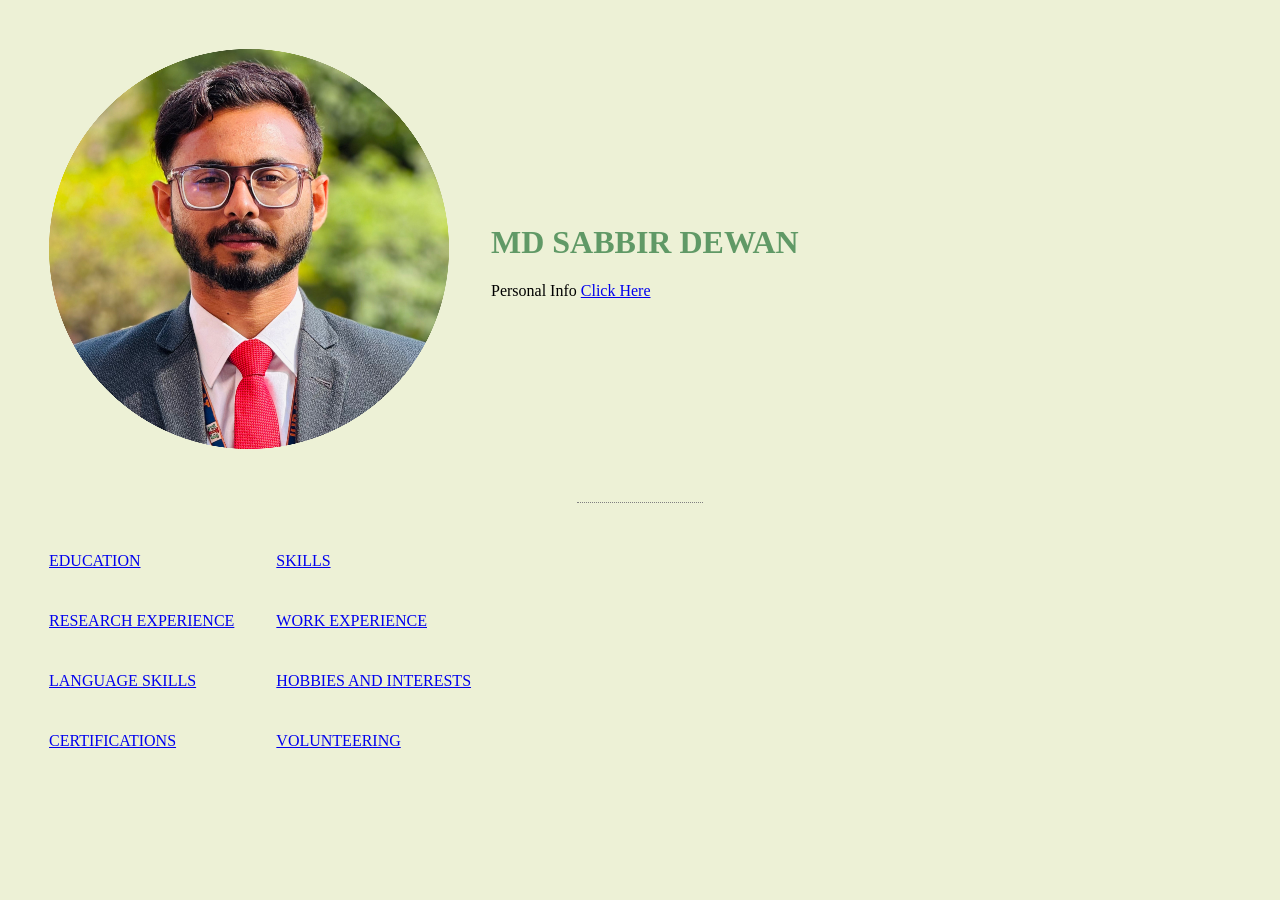
<file: index.html>
<!DOCTYPE html>
<html lang="en" dir="ltr">
  <head>
    <meta charset="utf-8">
    <title>Sabbir Dewan's personal site </title>
  </head>
<link rel="stylesheet" href="styles.css">
  <body>
    <table cellspacing="40">
      <tr>
        <td><img src="resized-image.png" alt="Dewan sabbir Photo"></td>
        <td><h1>MD SABBIR DEWAN</h1>
Personal Info <a href="Personal Info.html">Click Here</a>
        </td>
      </tr>

    </table>
    <hr>
<table cellspacing="40">
  <tr>
    <td><a href="Educational Details.html">EDUCATION</a></td>
    <td><a href="Skills(complex table formation).html">SKILLS</a></td>
  </tr>
  <tr>
    <td><a href="Research Experience.html">RESEARCH EXPERIENCE</a></td>
    <td><a href="Working experience.html">WORK EXPERIENCE</a></td>
  </tr>
  <tr>
    <td><a href="Language skills.html">LANGUAGE SKILLS</a></td>
    <td><a href="Hobbies and interest.html">HOBBIES AND INTERESTS</a></td>
  </tr>
  <tr>
    <td><a href="Certifications.html">CERTIFICATIONS</a></td>
    <td><a href="volunteering.html">VOLUNTEERING</a></td>
  </tr>
</table>



  </body>
</html>
</file>
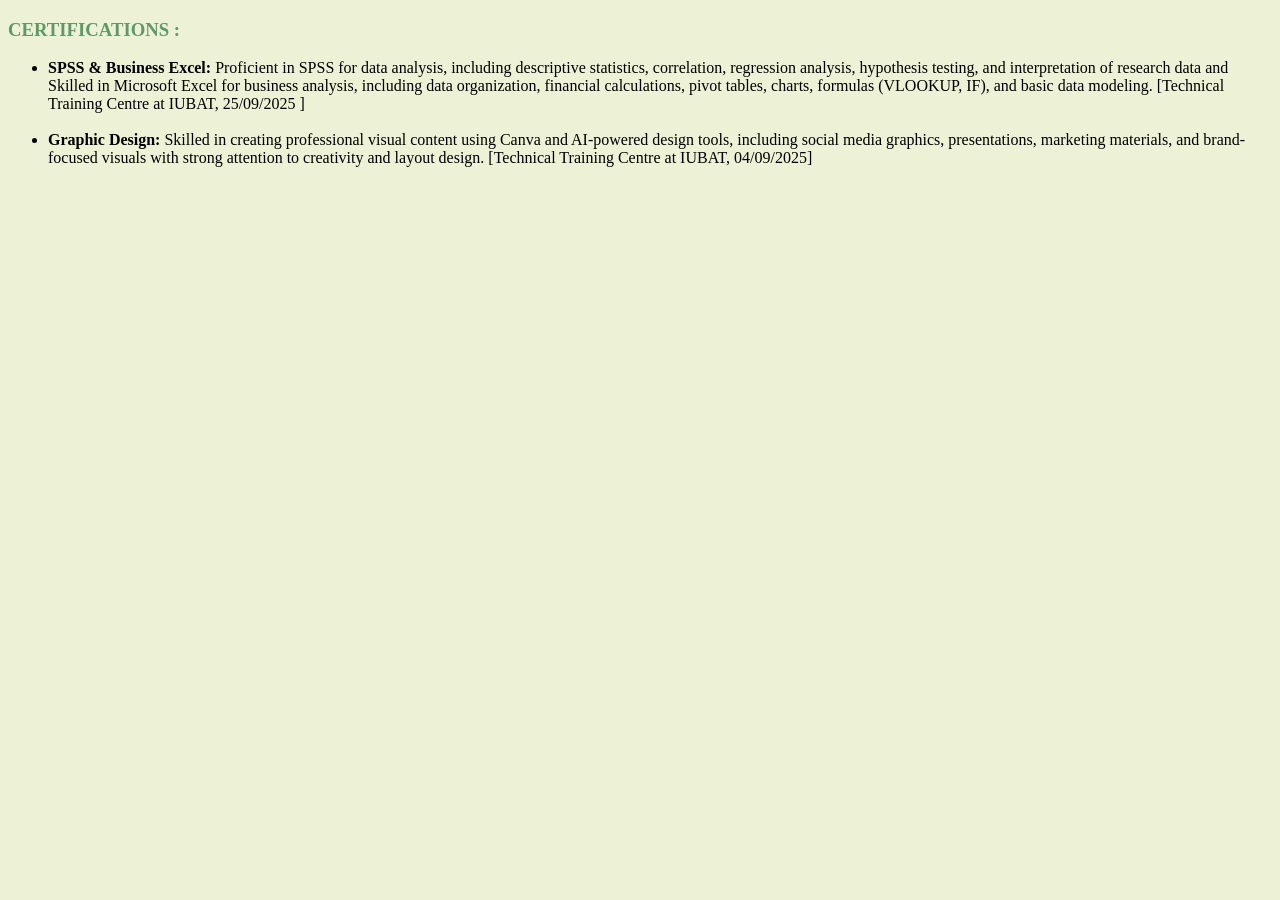
<file: Certifications.html>
<!DOCTYPE html>
<html lang="en" dir="ltr">
  <head>
    <meta charset="utf-8">
    <title>CERTIFICATIONS</title>
  </head>
  <link rel="stylesheet" href="styles.css">
  <body>
    <h3><strong>CERTIFICATIONS :</strong></h3>
    <ul>
      <li><strong>SPSS & Business Excel:</strong> Proficient in SPSS for data analysis, including descriptive statistics, correlation, regression
      analysis, hypothesis testing, and interpretation of research data and Skilled in Microsoft Excel for business analysis,
      including data organization, financial calculations, pivot tables, charts, formulas (VLOOKUP, IF), and basic data
      modeling.  [Technical Training Centre at IUBAT, 25/09/2025 ]</li>
      <br>
      <li><strong>Graphic Design:</strong> Skilled in creating professional visual content using Canva and AI-powered design tools, including
      social media graphics, presentations, marketing materials, and brand-focused visuals with strong attention to
      creativity and layout design. [Technical Training Centre at IUBAT, 04/09/2025]</li>
    </ul>
  </body>
</html>
</file>
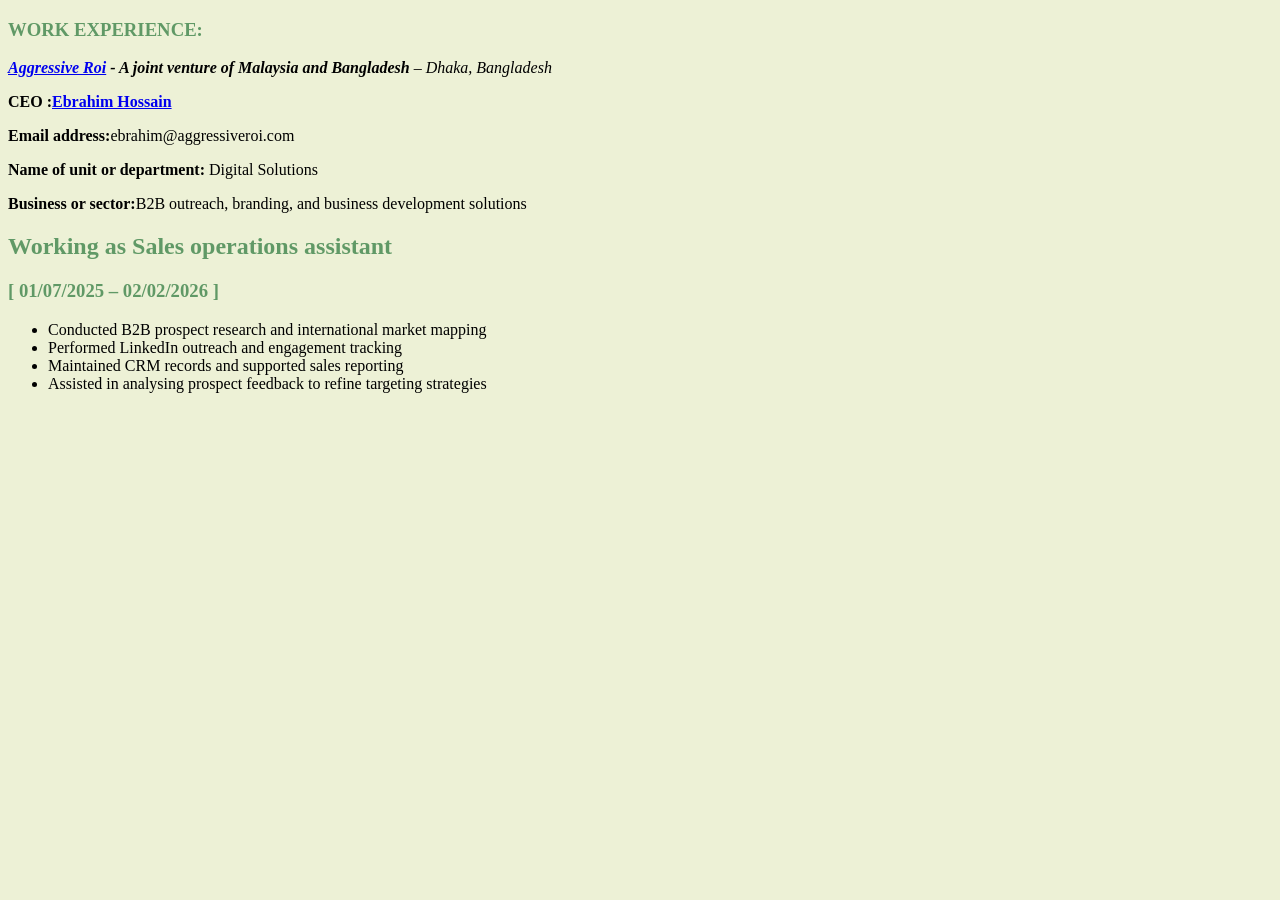
<file: Company details.html>
<!DOCTYPE html>
<html lang="en" dir="ltr">
  <head>
    <meta charset="utf-8">
    <title>WORK EXPERIENCE</title>
  </head>
  <link rel="stylesheet" href="styles.css">
  <body>
    <h3><strong>WORK EXPERIENCE:</strong></h3>
    <p><em><strong><a href="https://www.aggressiveroi.com/">Aggressive Roi</a> - A joint venture of Malaysia and Bangladesh </strong>– Dhaka, Bangladesh</em></p>
    <p><strong>CEO :<a href="https://bd.linkedin.com/in/ebrahim-hossain">Ebrahim Hossain</a></strong></p><p><strong>Email address:</strong>ebrahim@aggressiveroi.com</p>
    <p><strong>Name of unit or department:</strong> Digital Solutions</p>
    <p><strong>Business or sector:</strong>B2B outreach, branding, and business development solutions</p>
    <h2>Working as Sales operations assistant</h2>
    <h3>[ 01/07/2025 – 02/02/2026 ]</h3>
    <ul>
      <li>Conducted B2B prospect research and international market mapping</li>
      <li>Performed LinkedIn outreach and engagement tracking</li>
      <li> Maintained CRM records and supported sales reporting</li>
      <li>Assisted in analysing prospect feedback to refine targeting strategies</li>
    </ul>
  </body>
</html>
</file>
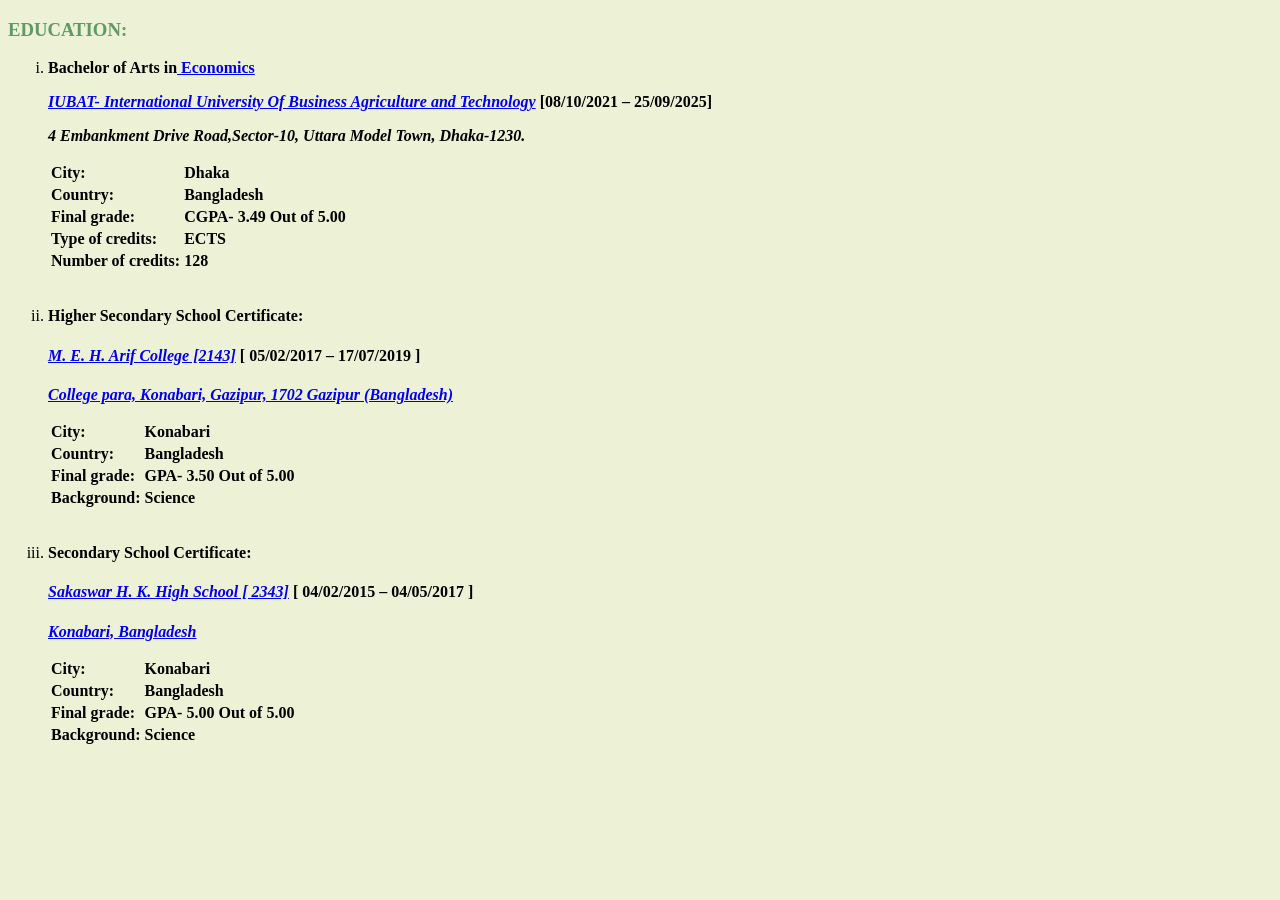
<file: Educational Details.html>
<!DOCTYPE html>
<html lang="en" dir="ltr">
  <head>
    <meta charset="utf-8">
    <title>EDUCATION</title>
  </head>
    <link rel="stylesheet" href="styles.css">
  <body>
    <h3>EDUCATION:</h3>
    <ol type="i">
      <li><p><strong>Bachelor of Arts in<a href="https://caas.iubat.edu/economics/"> Economics</a></strong></p>
      <p><em><strong><a href="https://iubat.edu/">IUBAT- International University Of Business Agriculture and Technology</a></em> [08/10/2021 – 25/09/2025]</p>
      <p><em>4 Embankment Drive Road,Sector-10, Uttara Model Town, Dhaka-1230.</em></p>
      <table>
        <tr>
          <td><strong>City:</strong></td>
          <td>Dhaka</td>
        </tr>
        <tr>
          <td><strong>Country:</strong></td>
          <td>Bangladesh</td>
        </tr>
        <tr>
          <td><strong>Final grade:</strong></td>
          <td>CGPA- 3.49 Out of 5.00</td>
        </tr>
        <tr>
          <td><strong>Type of credits:</strong></td>
          <td>ECTS</td>
          <tr>
            <td><strong>Number of credits:</strong></td>
            <td>128</td>
          </tr>
      </table>
      <br>
      <li><p><strong>Higher Secondary School Certificate:</strong></p>
        <h4><em><a href="https://www.facebook.com/meh.arif.college.gazipur/">M. E. H. Arif College [2143]</a></em>  [ 05/02/2017 – 17/07/2019 ]</h4>
        <p><em><a href="https://l.facebook.com/l.php?u=https%3A%2F%2Fwww.bing.com%2Fmaps%2Fdefault.aspx%3Fv%3D2%26pc%3DFACEBK%26mid%3D8100%26where1%3DKonabari%252CGazipur%252CDhaka%252C%2520Gazipur%252C%2520Bangladesh%252C%25201700%26FORM%3DFBKPL1%26mkt%3Den-GB%26fbclid%3DIwZXh0bgNhZW0CMTAAYnJpZBExZWs3QTFHczAyUmxkS3ZndHNydGMGYXBwX2lkEDIyMjAzOTE3ODgyMDA4OTIAAR6k9MrVVmcC-xTNWL47d3WgJMJ_MOvYPmZCp40cuieg719GNmrDMWSfpN7b-w_aem_kaHeMUO423x9H6Tn6LUseA&h=AUBcNe7lxuEot_Nuc30FffOqPpXrD4dXBcsMeBqMYvr5rYoNPNlKj-Ed4DxRHFyy5VC89UmSblciOXpOb-NZCaGIx2xGY-ddefSbHtDw-M7juKpKYCaZddGX6PCI4mmdoZIo">College para, Konabari, Gazipur, 1702 Gazipur (Bangladesh)</a></em></p>
        <table>
          <tr>
            <td><strong>City:</strong></td>
            <td>Konabari</td>
          </tr>
          <tr>
            <td><strong>Country:</strong></td>
            <td>Bangladesh</td>
          </tr>
          <tr>
            <td><strong>Final grade:</strong></td>
            <td>GPA- 3.50 Out of 5.00</td>
          </tr>
          <tr>
            <td><strong>Background:</strong></td>
            <td>Science</td>
          </tr>
        </table>
        <br>
      <li> <p> <strong>Secondary School Certificate:</strong> </p>
        <h4><em><a href="http://shkhs.edu.bd/">Sakaswar H. K. High School [ 2343]</a></em>  [ 04/02/2015 – 04/05/2017 ]</h4>
        <p><em><a href="http://shkhs.edu.bd/Home/ContactUs">Konabari, Bangladesh</a></em></p>
        <table>
          <tr>
            <td><strong>City:</strong></td>
            <td>Konabari</td>
          </tr>
          <tr>
            <td><strong>Country:</strong></td>
            <td>Bangladesh</td>
          </tr>
          <tr>
            <td><strong>Final grade:</strong></td>
            <td>GPA- 5.00 Out of 5.00</td>
          </tr>
          <tr>
            <td><strong>Background:</strong></td>
            <td>Science</td>
        </table>
      </li>
    </ol>

  </body>
</html>
</file>
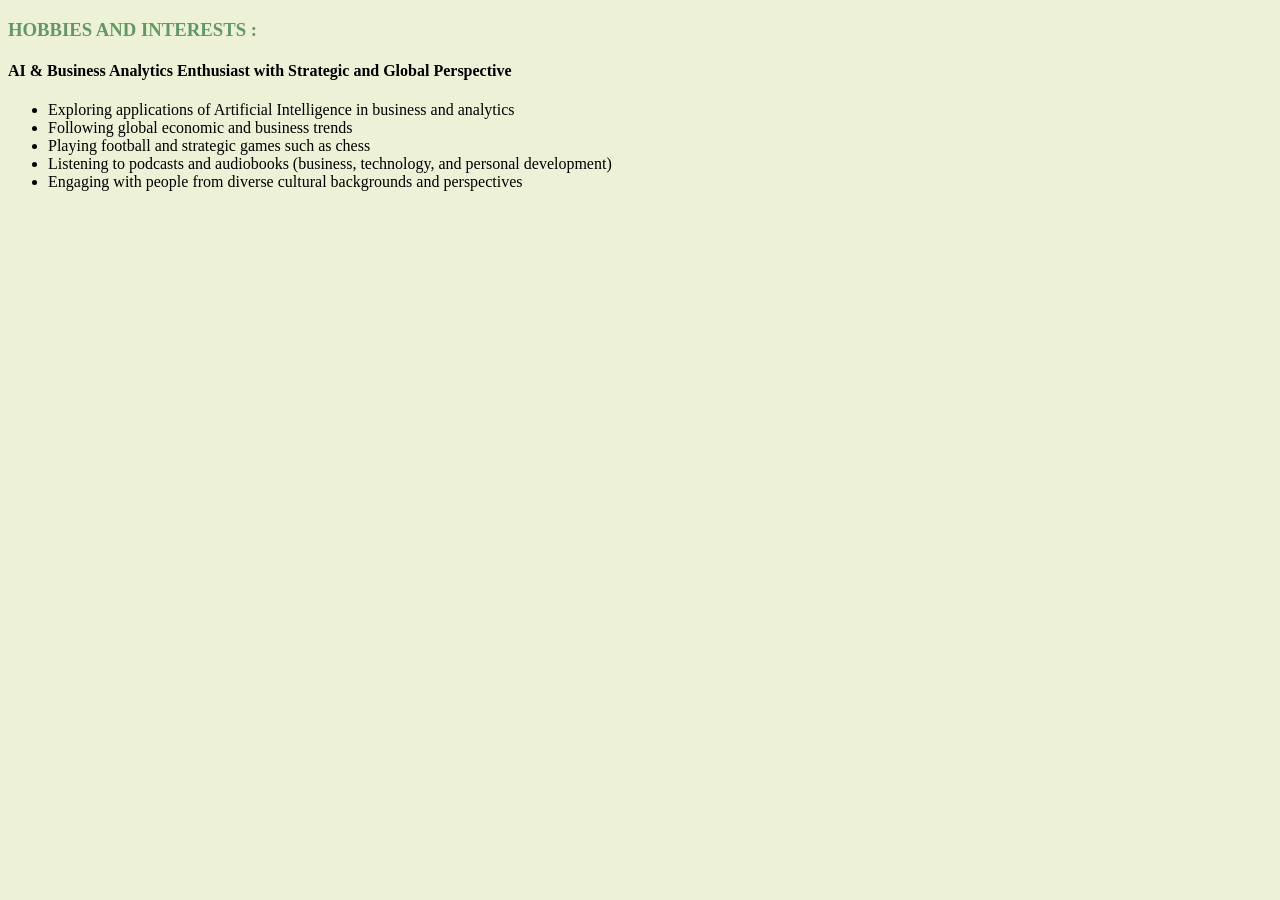
<file: Hobbies and interest.html>
<!DOCTYPE html>
<html lang="en" dir="ltr">
  <head>
    <meta charset="utf-8">
    <title>HOBBIES AND INTERESTS</title>
  </head>
    <link rel="stylesheet" href="styles.css">
  <body>
    <h3><strong>HOBBIES AND INTERESTS :</strong></h3>
    <h4>AI & Business Analytics Enthusiast with Strategic and Global Perspective</h4>
    <ul>
      <li>Exploring applications of Artificial Intelligence in business and analytics</li>
      <li>Following global economic and business trends</li>
      <li>Playing football and strategic games such as chess</li>
      <li>Listening to podcasts and audiobooks (business, technology, and personal development)</li>
      <li>Engaging with people from diverse cultural backgrounds and perspectives</li>
    </ul>
  </body>
</html>
</file>
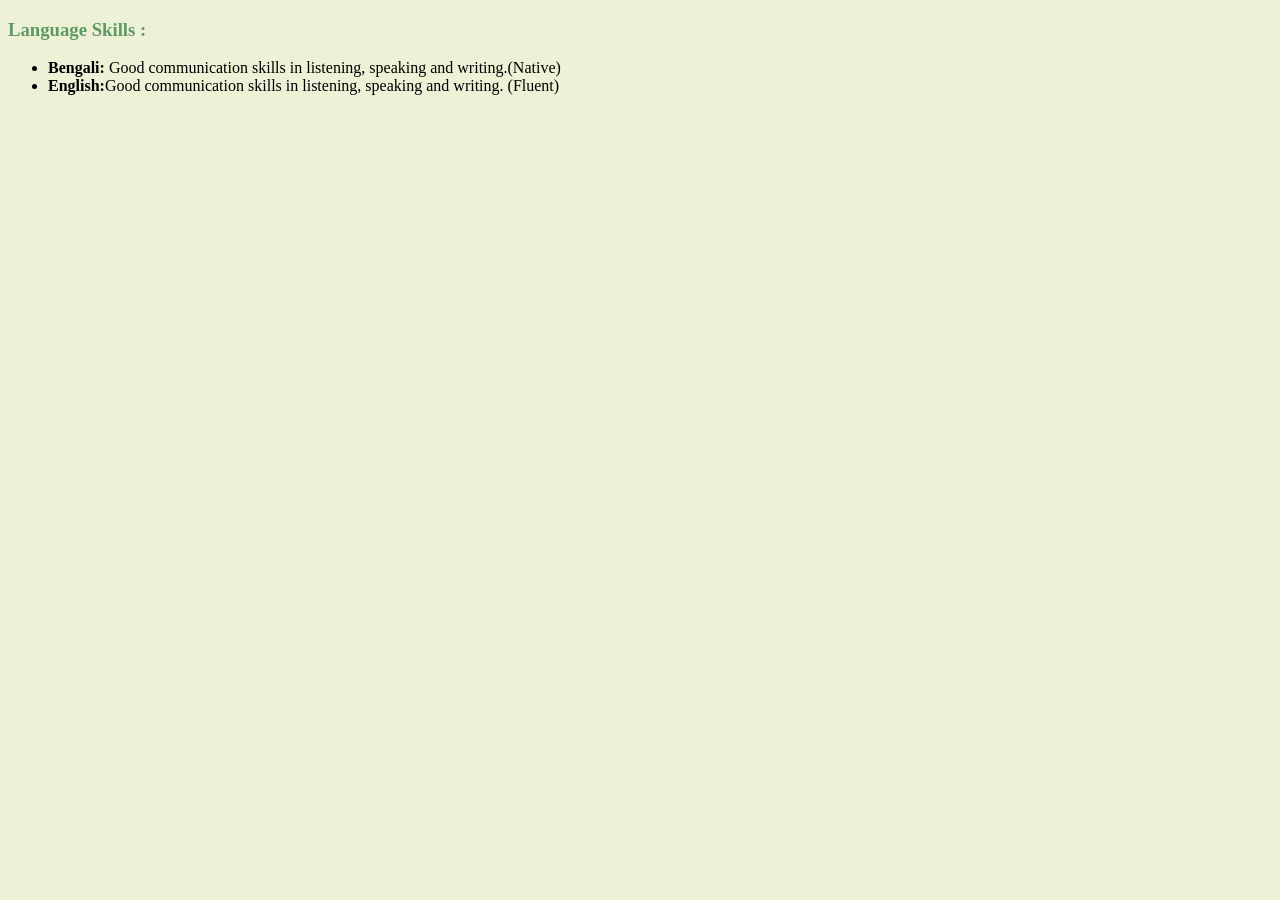
<file: Language skills.html>
<!DOCTYPE html>
<html lang="en" dir="ltr">
  <head>
    <meta charset="utf-8">
    <title>Language Skills</title>
  </head>
    <link rel="stylesheet" href="styles.css">
  <body>
    <h3><strong>Language Skills :</strong></h3>
    <ul>
      <li><strong>Bengali:</strong> Good communication skills in listening, speaking and writing.(Native)</li>
      <li><strong>English:</strong>Good communication skills in listening, speaking and writing.
    (Fluent)</li>
    </ul>

  </body>
</html>
</file>
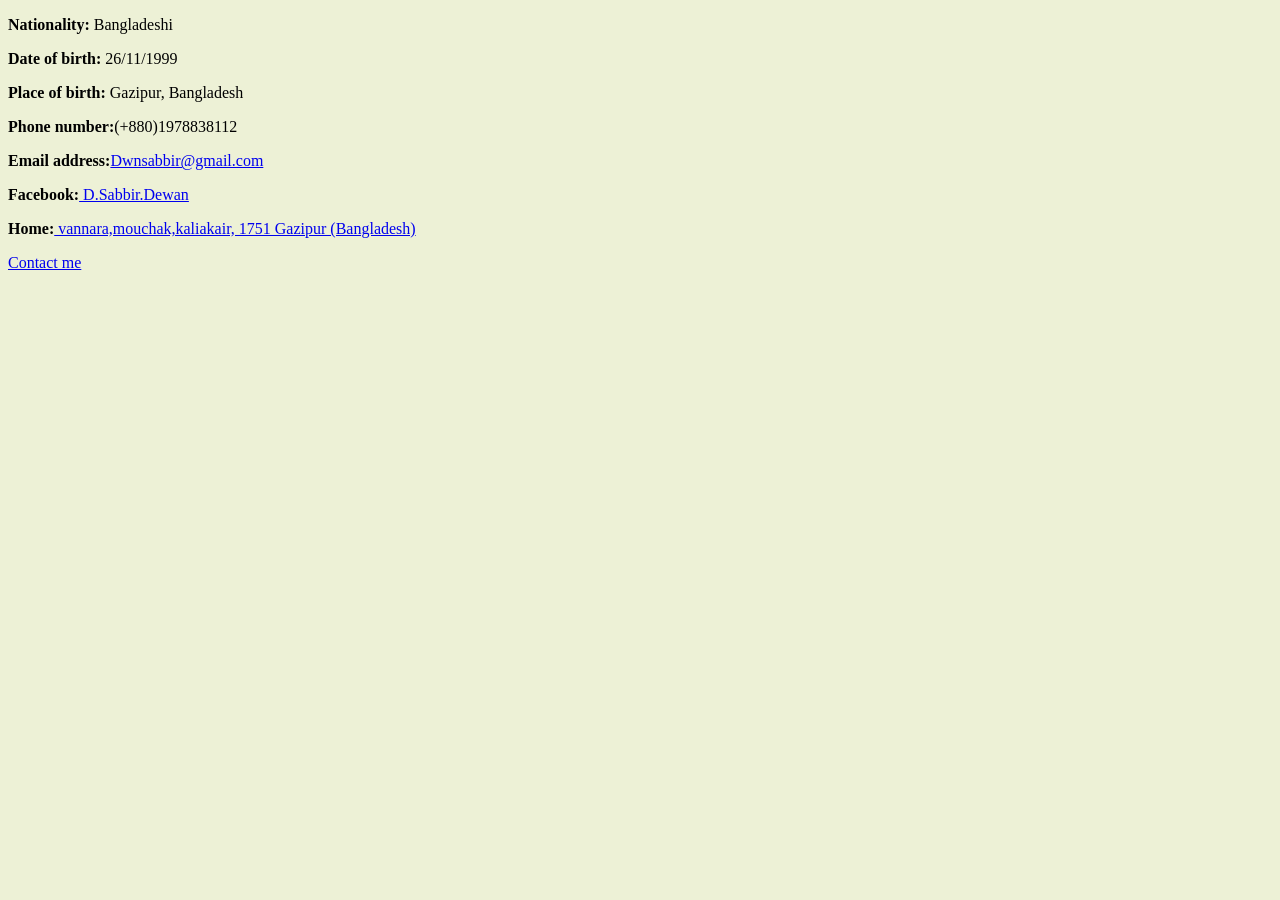
<file: Personal Info.html>
<!DOCTYPE html>
<html lang="en" dir="ltr">
  <head>
    <meta charset="utf-8">
    <title>Personal Details</title>
  </head>
    <link rel="stylesheet" href="styles.css">
  <body>
    <p><strong>Nationality: </strong>Bangladeshi</p>
    <p><strong>Date of birth: </strong>26/11/1999</p>
    <p><strong>Place of birth: </strong>Gazipur, Bangladesh</p>
    <p><strong>Phone number:</strong>(+880)1978838112</p>
    <p><strong>Email address:</strong><a href="Dwnsabbir@gmail.com">Dwnsabbir@gmail.com</a></p>
    <p><strong>Facebook:</strong><a href="https://www.facebook.com/D.Sabbir.Dewan"> D.Sabbir.Dewan</a></p>
    <p><strong>Home:</strong><a href="https://www.google.com/maps/place/Clasonic+Tex+Limited/@24.0423022,90.2982186,19.93z/data=!4m6!3m5!1s0x3755e7d5f8f83feb:0x275e0d5d31a2bc05!8m2!3d24.0422302!4d90.2982879!16s%2Fg%2F11h2bbg7fz?authuser=0&entry=ttu&g_ep=EgoyMDI2MDcyMi4wIKXMDSoASAFQAw%3D%3D"> vannara,mouchak,kaliakair, 1751 Gazipur (Bangladesh)</a></p>
    <p><a href="Text me.html">Contact me</a></p>
  </body>
</html>
</file>
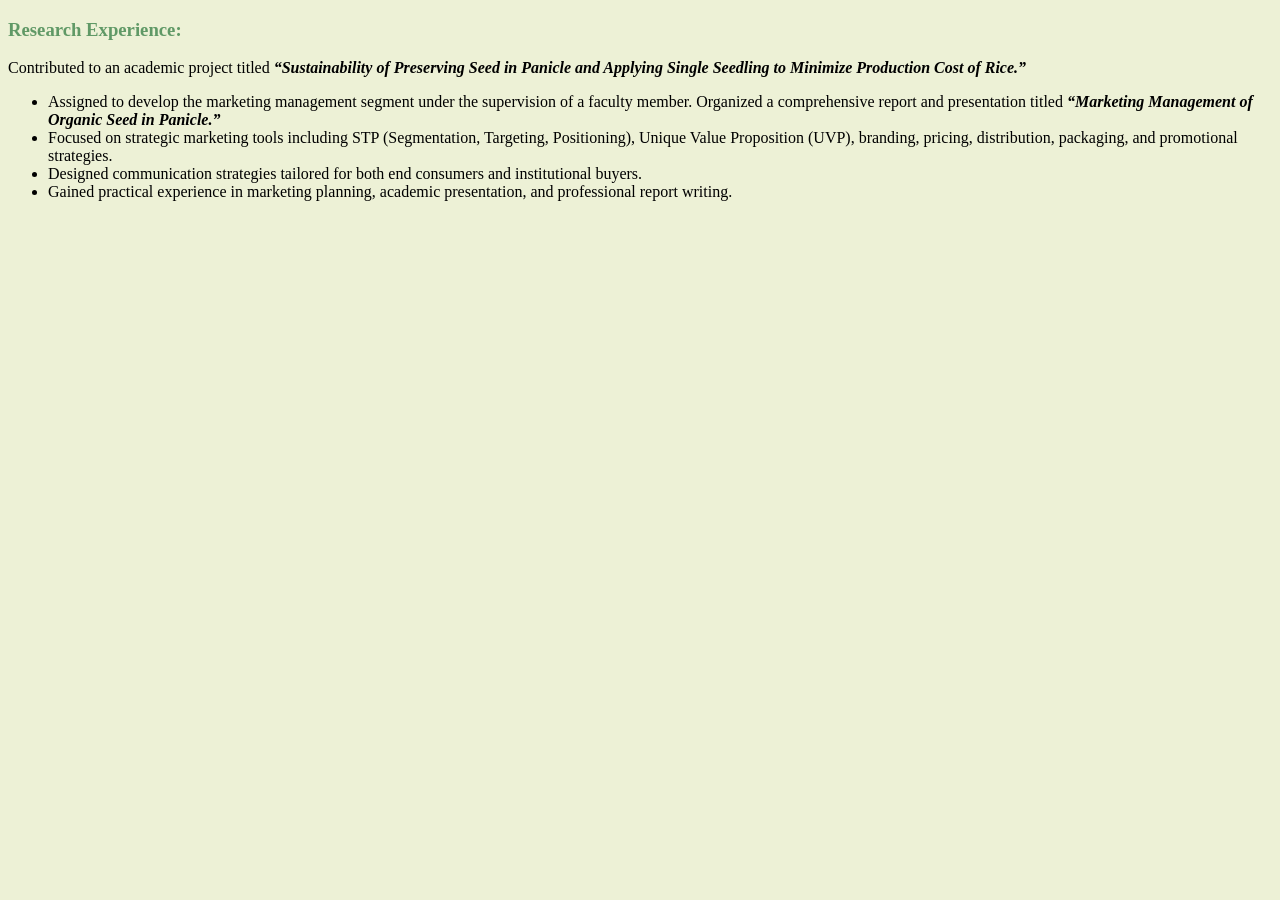
<file: Research Experience.html>
<!DOCTYPE html>
<html lang="en" dir="ltr">
  <head>
    <meta charset="utf-8">
    <title>Research Experience</title>
  </head>
    <link rel="stylesheet" href="styles.css">
  <body>
    <h3><strong>Research Experience:</strong></h3>
    <p>Contributed to an academic project titled <em><strong>“Sustainability of Preserving Seed
    in Panicle and Applying Single Seedling to Minimize Production Cost of
    Rice.”</strong></em></p>
    <ul>
    <li>Assigned to develop the marketing management segment under the
    supervision of a faculty member. Organized a comprehensive report and
    presentation titled <em><strong>“Marketing Management of Organic Seed in Panicle.”</strong></em></li>
    <li>Focused on strategic marketing tools including STP (Segmentation,
    Targeting, Positioning), Unique Value Proposition (UVP), branding, pricing,
    distribution, packaging, and promotional strategies.</li>
    <li>Designed communication strategies tailored for both end consumers and
    institutional buyers.</li>
    <li>Gained practical experience in marketing planning, academic presentation,
    and professional report writing.</li>
    </ul>

  </body>
</html>
</file>
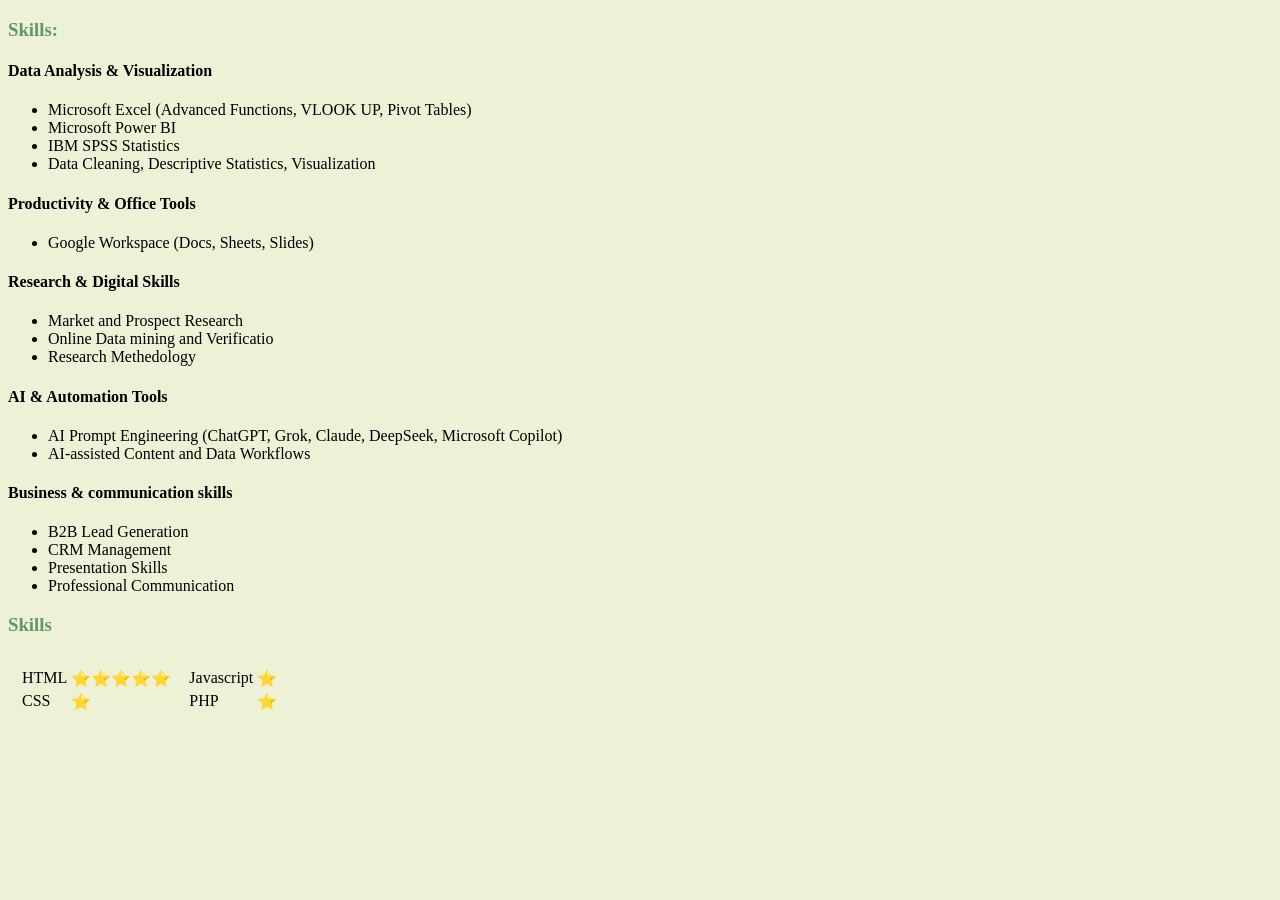
<file: Skills(complex table formation).html>
<!DOCTYPE html>
<html lang="en" dir="ltr">
  <head>
    <meta charset="utf-8">
    <title>SKILLS</title>
  </head>
  <link rel="stylesheet" href="styles.css">
  <body>
    <h3>Skills:</h3>
    <h4>Data Analysis & Visualization</h4>
    <ul>
    <li>Microsoft Excel (Advanced Functions, VLOOK UP, Pivot Tables)</li>
    <li>Microsoft Power BI</li>
    <li>IBM SPSS Statistics</li>
    <li>Data Cleaning, Descriptive Statistics, Visualization</li>
    </ul>
    <h4>Productivity & Office Tools</h4>
    <ul>
      <li>Google Workspace (Docs, Sheets, Slides)</li>
    </ul>
    <h4>Research & Digital Skills</h4>
    <ul>
    <li>Market and Prospect Research</li>
    <li>Online Data mining and Verificatio</li>
    <li>Research Methedology</li>
    </ul>
    <h4>AI & Automation Tools</h4>
    <ul>
    <li>AI Prompt Engineering (ChatGPT, Grok, Claude, DeepSeek, Microsoft
    Copilot)</li>
    <li>AI-assisted Content and Data Workflows</li>
    </ul>
    <h4>Business & communication skills</h4>
    <ul>
    <li>B2B Lead Generation</li>
    <li>CRM Management</li>
    <li>Presentation Skills</li>
    <li>Professional Communication</li>
    </ul>


    <h3>Skills</h3>
    <table cellspacing="10">
      <tr>
        <td><table>
          <tr>
            <td>HTML</td>
            <td>⭐⭐⭐⭐⭐</td>
          </tr>
          <tr>
            <td>CSS</td>
            <td>⭐</td>
          </tr>
        </table></td>
        <td><table>
          <tr>
            <td>Javascript</td>
            <td>⭐</td>
          </tr>
          <tr>
            <td>PHP</td>
            <td>⭐</td>
          </tr>
        </table></td>
      </tr>
    </table>

  </body>
</html>
</file>
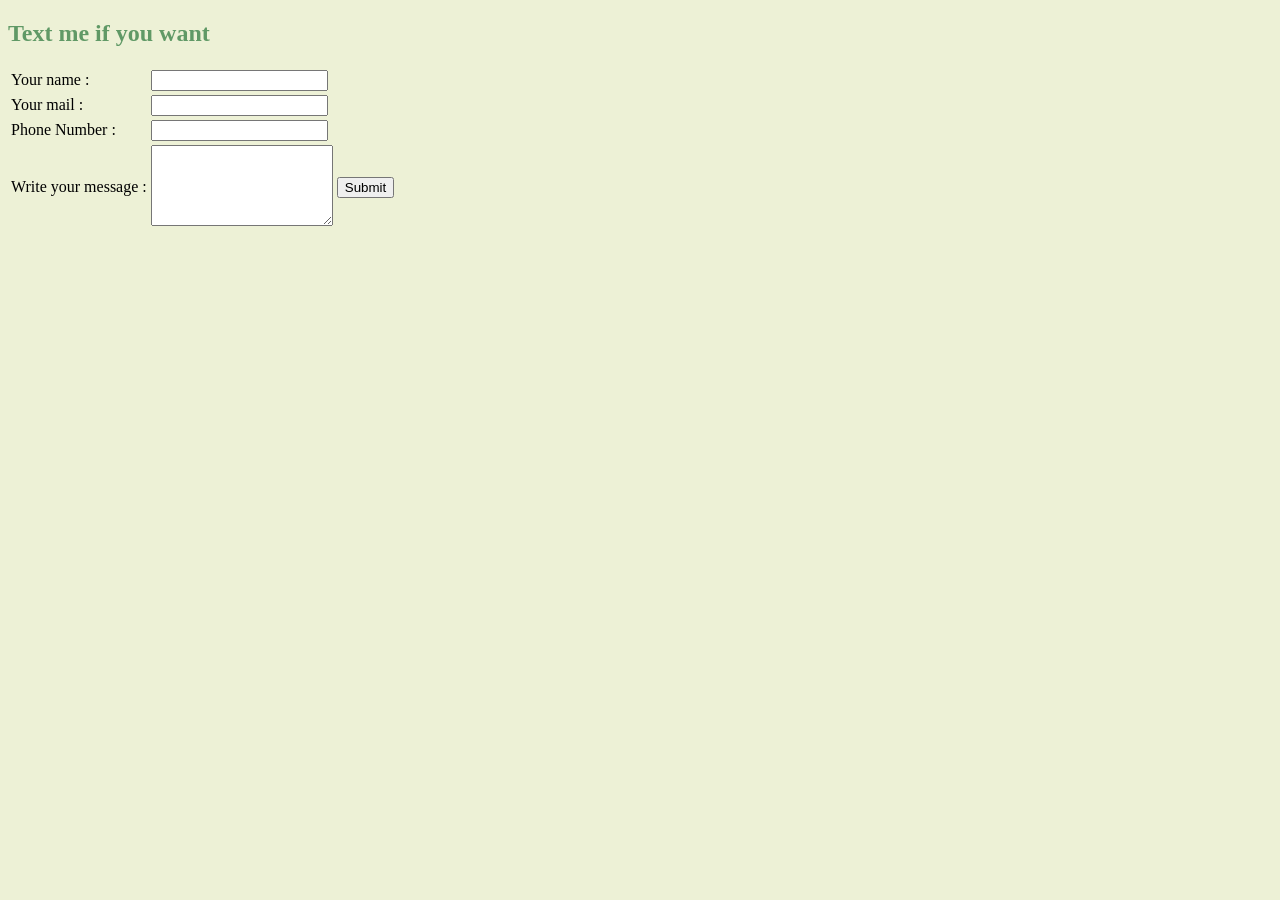
<file: Text me.html>
<!DOCTYPE html>
<html lang="en" dir="ltr">
  <head>
    <meta charset="utf-8">
    <title>Text me</title>
  </head>
  <link rel="stylesheet" href="styles.css">
  <body>
    <h2>Text me if you want</h2>
      <form action="mailto:dwnsabbir@gmail.com" method="post" enctype="text/plain">
        <table>
          <tr>
            <td><label>Your name :</label></td>
            <td><input type="yourName" name=""><br></td>
          </tr>
          <tr>
            <td><label>Your mail :</label></td>
            <td><input type="yourMail" name=""><br></td>
          </tr>
          <tr>
            <td><label>Phone Number :</label></td>
            <td><input type="yourPhonenumber" name=""></td>
          </tr>
          <tr>
            <td><label>Write your message :</label></td>
            <td><textarea name="write Your message" rows="5" cols="20"></textarea></td>
            <td><input type="submit" name=""></td>
          </tr>
        </table>
    </form>
    </body>
</html>



<!--
<form action="mailto:dwnsabbir@gmail.com" method="post" enctype="text/plain">
<label>Your name :</label>
<input type="text" name="yourName"><br>
<label>Your mail :</label>
<input type="text" name="yourMail"><br>
<label>Phone Number :</label>
<input type="text" name="yourPhonenumber"><br>
<label>Write your message :</label>
<textarea name="writeYourmessage" rows="5" cols="5"></textarea>
<input type="submit" name="">




</form>
-->
</file>
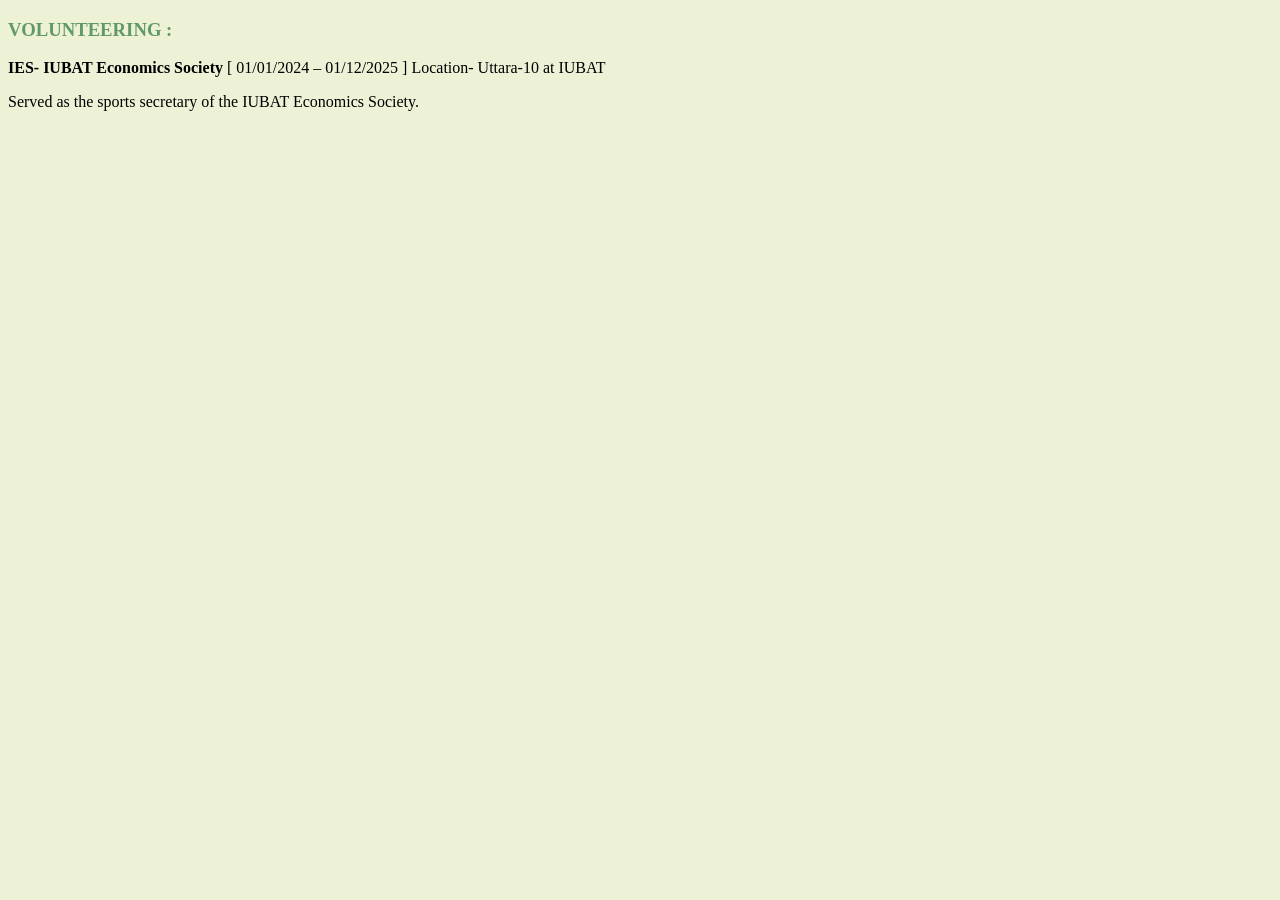
<file: volunteering.html>
<!DOCTYPE html>
<html lang="en" dir="ltr">
  <head>
    <meta charset="utf-8">
    <title>VOLUNTEERING</title>
  </head>
    <link rel="stylesheet" href="styles.css">
  <body>
    <h3><strong>VOLUNTEERING :</strong></h3>
    <p><strong>IES- IUBAT Economics Society</strong> [ 01/01/2024 – 01/12/2025 ] Location- Uttara-10 at IUBAT</p>
    <p>Served as the sports secretary of the IUBAT Economics Society.
    </p>
  </body>
</html>
</file>
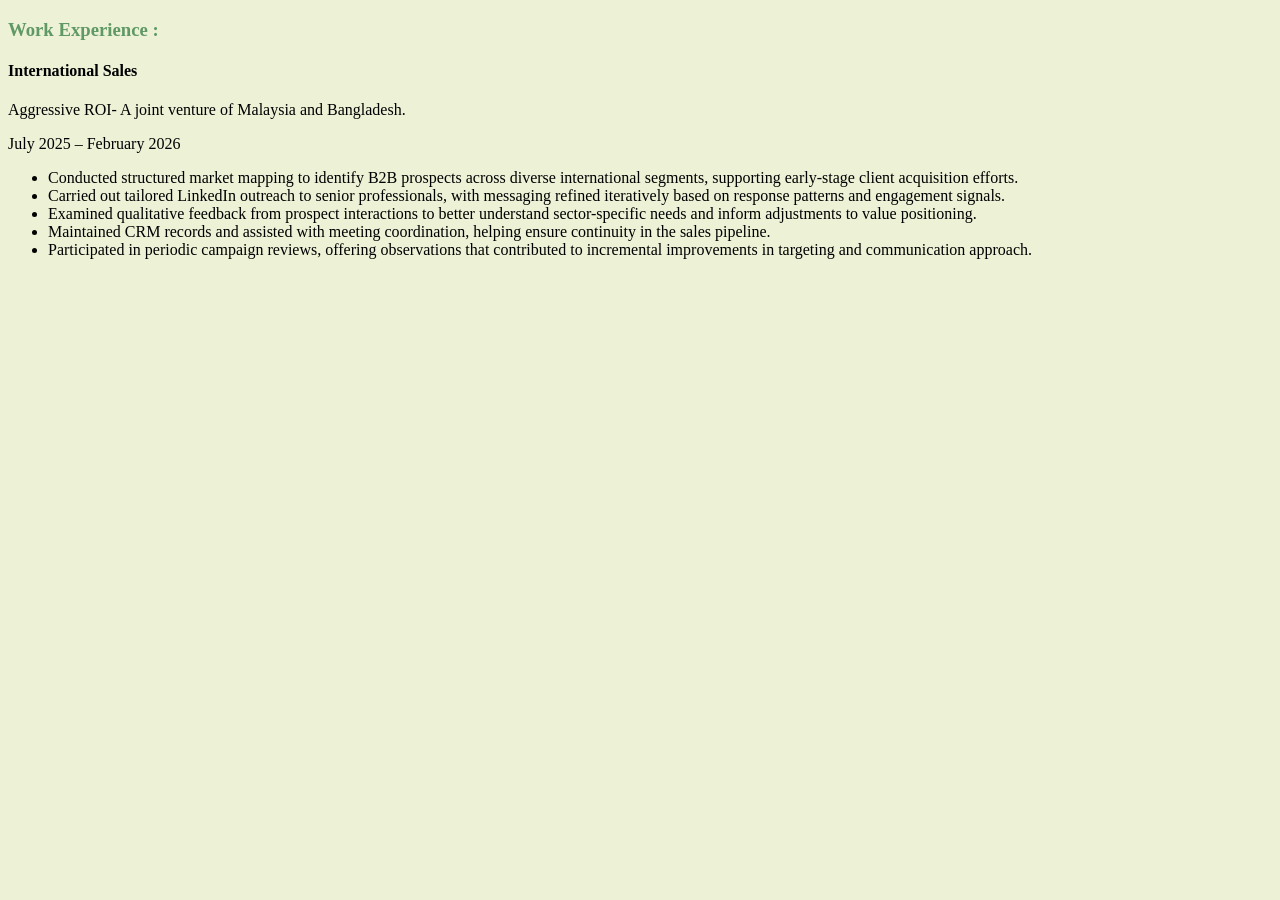
<file: Working experience.html>
<!DOCTYPE html>
<html lang="en" dir="ltr">
  <head>
    <meta charset="utf-8">
    <title>Work Experience</title>
  </head>
    <link rel="stylesheet" href="styles.css">
  <body>
    <h3>Work Experience :</h3>
    <h4><strong>International Sales</strong></h4>
    <p>Aggressive ROI- A joint venture of Malaysia and Bangladesh.</p>
    <p>July 2025 – February 2026</p>
    <ul>
      <li>Conducted structured market mapping to identify B2B prospects across
    diverse international segments, supporting early-stage client acquisition
    efforts.</li>
      <li>Carried out tailored LinkedIn outreach to senior professionals, with
    messaging refined iteratively based on response patterns and
    engagement signals.</li>
      <li>Examined qualitative feedback from prospect interactions to better
    understand sector-specific needs and inform adjustments to value
    positioning.</li>
    <li>Maintained CRM records and assisted with meeting coordination, helping
    ensure continuity in the sales pipeline.</li>
    <li>Participated in periodic campaign reviews, offering observations that
    contributed to incremental improvements in targeting and communication
    approach.</li>
    </ul>

  </body>
</html>
</file>
<file: styles.css>
body {
  background-color:#EDF1D6;
}

hr {border-style: none;
  border-color: grey;
  border-top-style: dotted;
  width:10%}
  h1 {color:#609966;}
  h2 {color:#609966;}
  h3 {color:#609966;}
</file>
